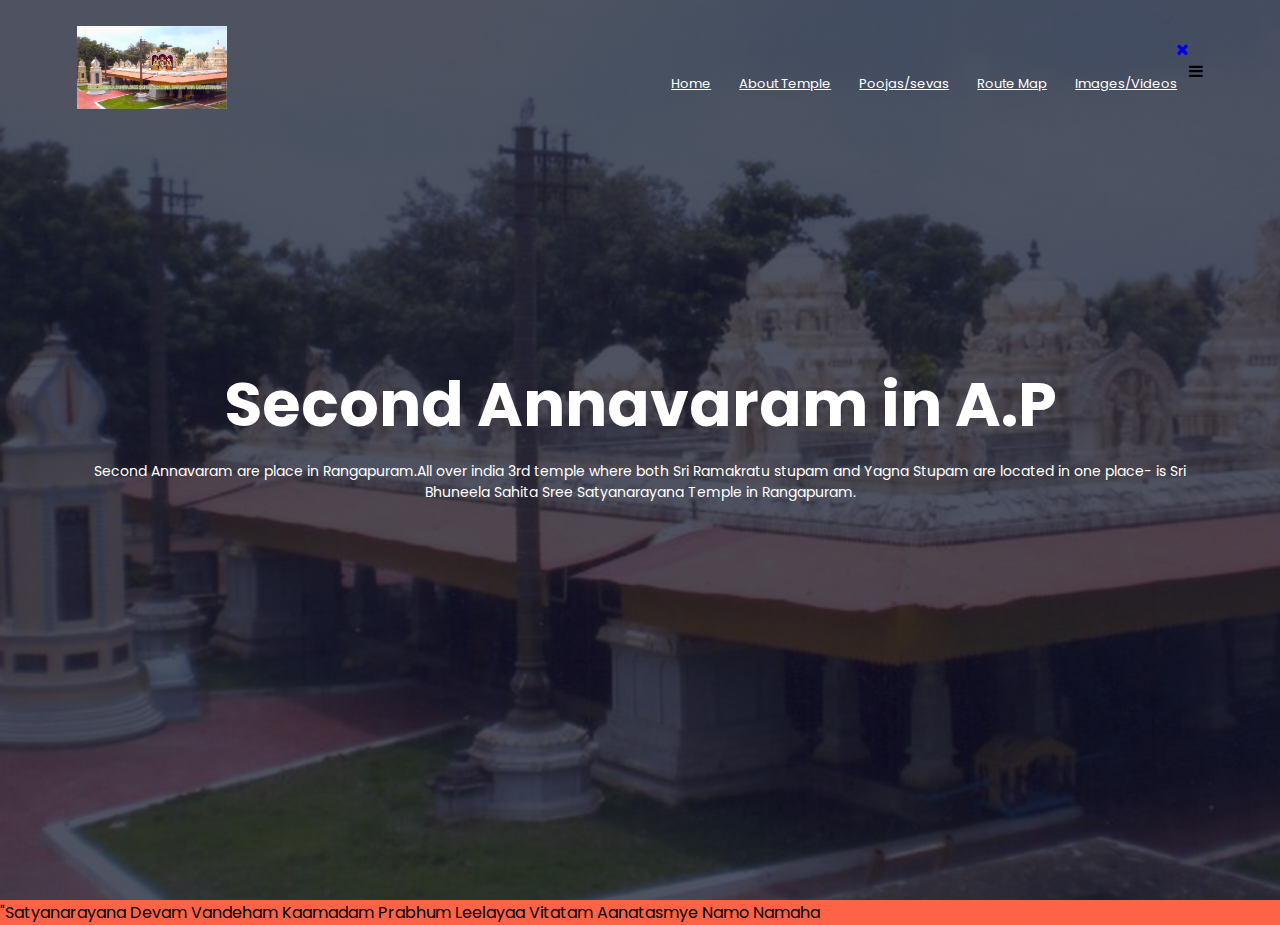
<file: index.html>
<!doctype html>
<html lang="en">
<head>

<meta name="google-site-verification" content="gX6wc_l1iu92wYNQc9cv5JEhioJ2uwV2bMY03AGWWsQ" />
<meta charset="UTF-8/">
<meta name="viewport" content="width=device-width,initial-scale=1.0">
    
<title>second annavaram</title>
<meta name="google-site-verification" content="9mYWi_2SV7pB4fZ-HUt1MWuKoevYisvvhY2wkoHRWNI" />
<link rel="icon" href="ram.jpg" type="image/png" sizes="20x20">
<link rel = "icon" href = "logo.jpg" type = "image/x-icon" size="50*50">
<link rel="stylesheet" href="style.css">
<link rel="preconnect" href="https://fonts.googleapis.com">
<link rel="preconnect" href="https://fonts.gstatic.com" crossorigin>
<link href="https://fonts.googleapis.com/css2?family=Poppins:wght@700&display=swap" rel="stylesheet">
<link rel="stylesheet" href="https://stackpath.bootstrapcdn.com/font-
awesome/4.7.0/css/font-awesome.min.css">
</head>
<body>
<section class="header">
<nav>
<a href="index.html"><img src="logo.png"</a>
<div class="nav-links" id="navLinks">
<i class="fa fa-times" onclick="hidemenu()"></i>

<ul>
<li><a href="">Home</a></li>
<li><a href="about.html">About Temple</a></li>
<li><a href="poojas.html">Poojas/sevas</a></li>
<li><a href="Map.html">Route Map</a></li>
<li><a href="videos.html">Images/Videos</a></li>
</ul>
</div>
<i class="fa fa-bars" onclick="showmenu()"></i>
</nav>
<div class="text-box">
<h1>Second Annavaram in A.P</h1>
<p>Second Annavaram are place in Rangapuram.All over india 3rd temple where both Sri Ramakratu stupam and Yagna Stupam are located in 
one place- is Sri Bhuneela Sahita Sree Satyanarayana Temple in Rangapuram. 
</p>

</section>








<!-------Javascript for toggle Menu------->
<script>
var navlinks=document.getElementByid("navLinks");
function showmenu(){
navLinks.style.right="0";
}
function hidemenu(){
navLinks.style.right="-200px";
}



</script>









<p style="background-color:Tomato;">"Satyanarayana Devam Vandeham Kaamadam Prabhum Leelayaa Vitatam Aanatasmye Namo Namaha </style></p>

</body>
</html>
</file>
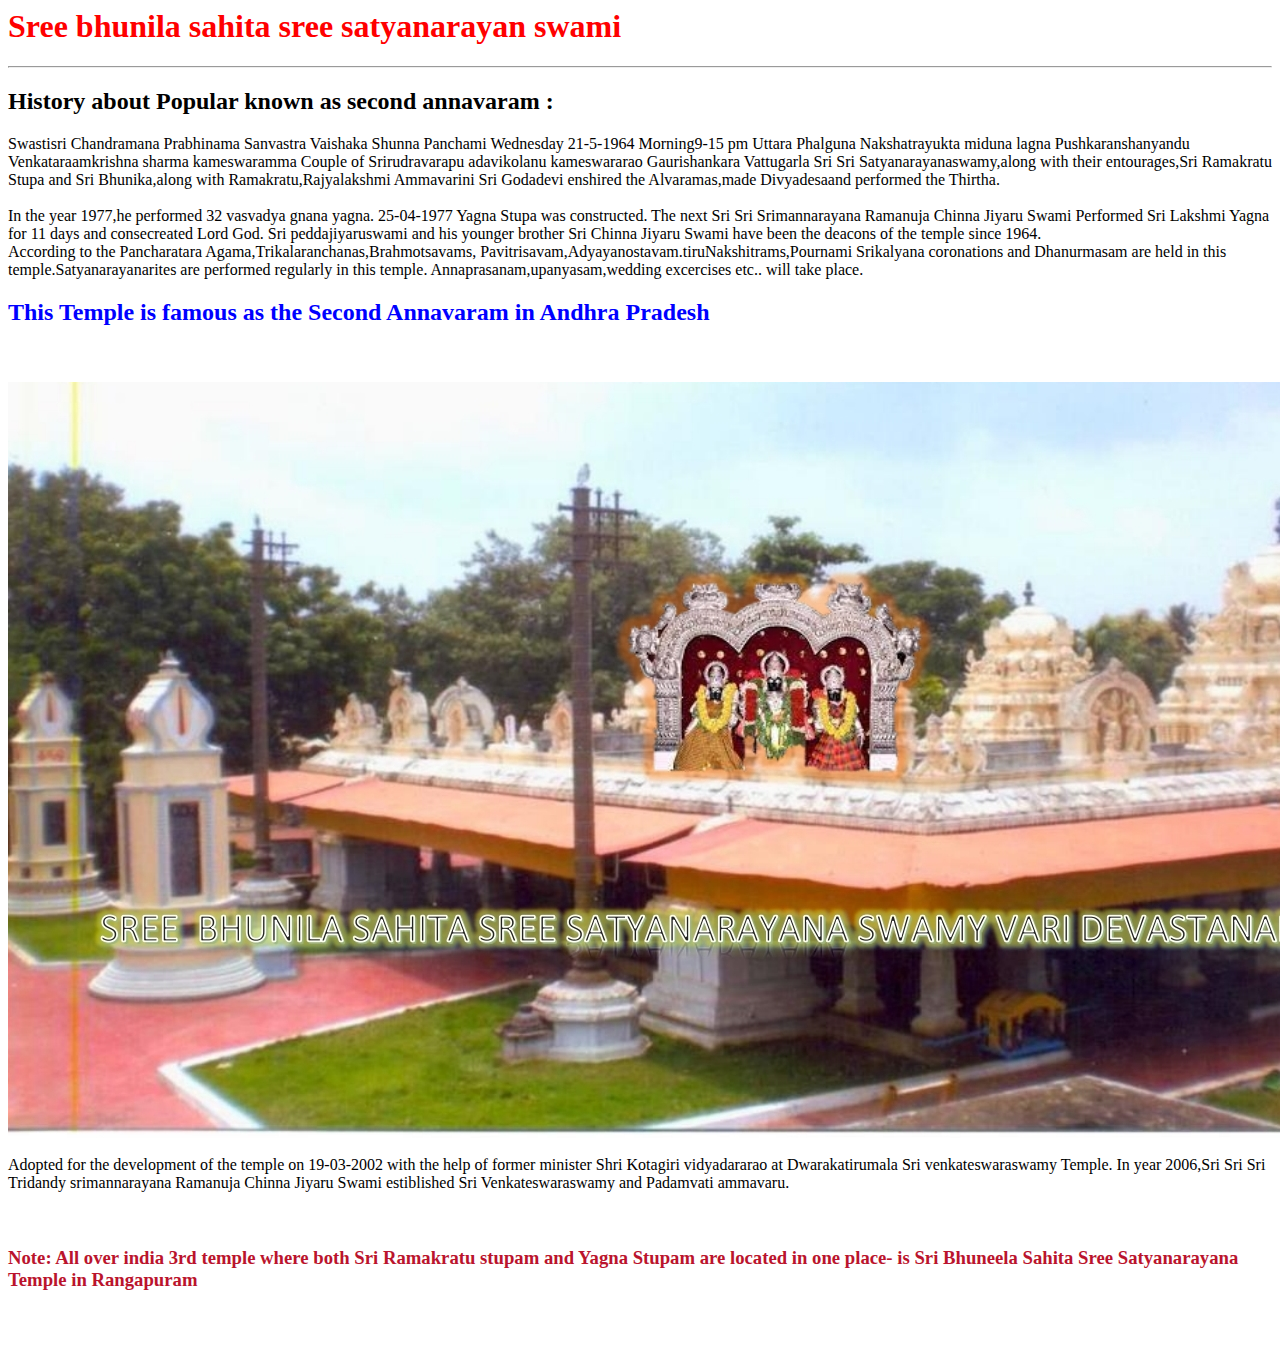
<file: about.html>
<html >
<head>
<title>history about sree bhuneela sahita sree satyanarayana temple</title>
</head>

<body>
<h1><font color='red'>Sree bhunila sahita sree satyanarayan swami</font>
</h1>
<hr>
<h2> History about Popular known as second annavaram :
</h2>
<p font color="red">

 

Swastisri Chandramana Prabhinama Sanvastra Vaishaka Shunna Panchami Wednesday
21-5-1964 Morning9-15 pm Uttara Phalguna Nakshatrayukta miduna lagna Pushkaranshanyandu
Venkataraamkrishna sharma kameswaramma Couple of Srirudravarapu adavikolanu kameswararao Gaurishankara Vattugarla Sri Sri Satyanarayanaswamy,along with their entourages,Sri
Ramakratu Stupa and Sri Bhunika,along with Ramakratu,Rajyalakshmi Ammavarini Sri Godadevi enshired the Alvaramas,made Divyadesaand performed the Thirtha.


<br><br>
In the year 1977,he performed 32 vasvadya gnana yagna. 25-04-1977 Yagna Stupa was constructed.  The next Sri Sri Srimannarayana Ramanuja Chinna Jiyaru Swami Performed Sri Lakshmi Yagna 
for 11 days and consecreated Lord God.
Sri peddajiyaruswami and his younger brother Sri Chinna Jiyaru Swami have been the deacons of the temple since 1964.
<br>
According to the Pancharatara Agama,Trikalaranchanas,Brahmotsavams, Pavitrisavam,Adyayanostavam.tiruNakshitrams,Pournami Srikalyana coronations and Dhanurmasam are held in this 
temple.Satyanarayanarites are performed regularly in this temple.
Annaprasanam,upanyasam,wedding excercises etc.. will take place.

<h2> <font color="blue">This Temple is famous as the Second Annavaram in Andhra Pradesh</font></h2>  

  <br>
<br>
<img src="5.jpg">

<br><br>
Adopted  for the development of the temple on 19-03-2002 with the help of  former minister  Shri Kotagiri vidyadararao at Dwarakatirumala Sri venkateswaraswamy Temple.
In year 2006,Sri Sri Sri Tridandy srimannarayana Ramanuja Chinna Jiyaru Swami estiblished Sri Venkateswaraswamy and Padamvati ammavaru.
<br><br><br>
<h3><font color="#BA142D"> Note: All over india 3rd temple where both Sri Ramakratu stupam and Yagna Stupam are located in 
one place- is Sri Bhuneela Sahita Sree Satyanarayana Temple in Rangapuram</fonr></h3>

</p>
<br><br>



</body>




</html>
</file>
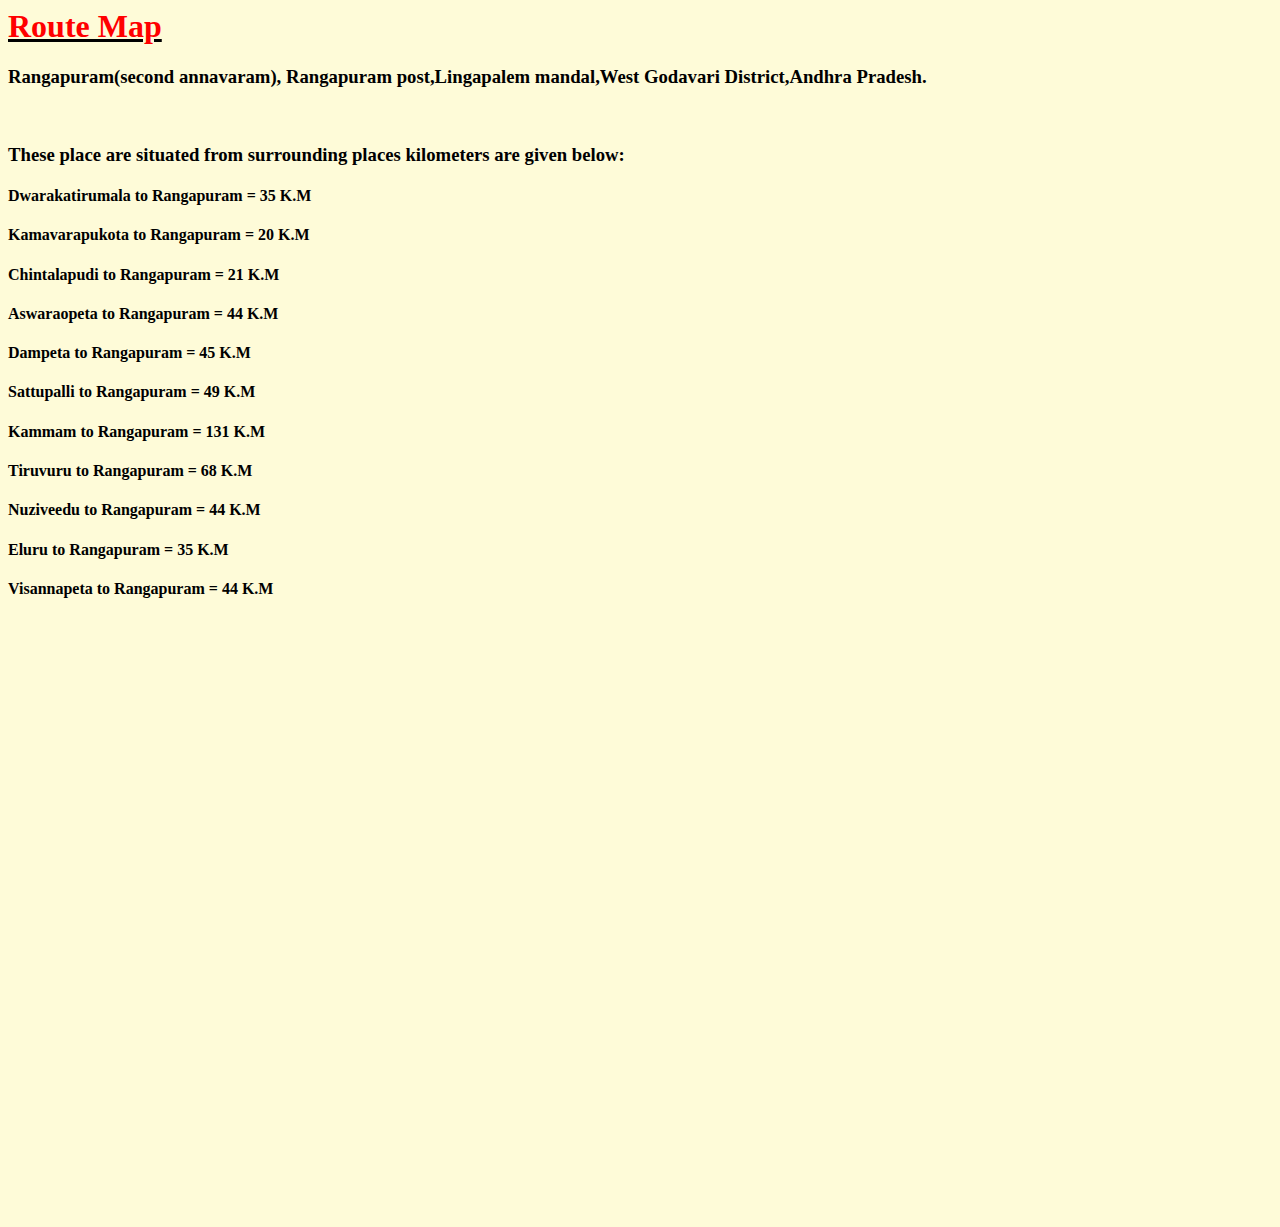
<file: Map.html>
<html>
<head><title>Maps about second annavaram</title>
</head>
<style>
body {
  background-color: #fefbd8;
}
</style>

<body>

<h1><u><font color="red">Route Map</font></u></h1>
<p>
<h3>Rangapuram(second annavaram), Rangapuram post,Lingapalem mandal,West Godavari District,Andhra Pradesh.</h3><br>
<h3>These place are situated from surrounding places kilometers are given below:</h3>
<h4>Dwarakatirumala  to  Rangapuram = 35 K.M  </h4>
<h4>Kamavarapukota to  Rangapuram = 20 K.M  </h4>
<h4>Chintalapudi  to  Rangapuram =  21 K.M  </h4>
<h4>Aswaraopeta  to  Rangapuram = 44 K.M  </h4>
<h4>Dampeta  to  Rangapuram = 45 K.M  </h4>
<h4>Sattupalli  to  Rangapuram = 49 K.M  </h4>
<h4>Kammam  to  Rangapuram = 131 K.M  </h4>
<h4>Tiruvuru  to  Rangapuram = 68 K.M  </h4>
<h4>Nuziveedu to  Rangapuram = 44 K.M  </h4>
<h4>Eluru  to  Rangapuram = 35 K.M  </h4>

<h4>Visannapeta  to  Rangapuram = 44 K.M  </h4>
</p>




<iframe src="https://www.google.com/maps/embed?pb=!1m18!1m12!1m3!1d15266.373382953268!2d81.
0657259!3d16.94534!2m3!1f0!2f0!3f0!3m2!1i1024!2i768!4f13.
1!3m3!1m2!1s0x3a3665d192eccf61%3A0x5f0828837ac5217e!2sSri%20Satyanarayana%20Swamy%20Vari%20Devastanam!5e0!3m2!1sen!2sin!4v1643114508518!5m2!1sen!2sin" width="800" height="600" style="border:0;" allowfullscreen="" loading="lazy"></iframe>



</body>



</html>
</file>
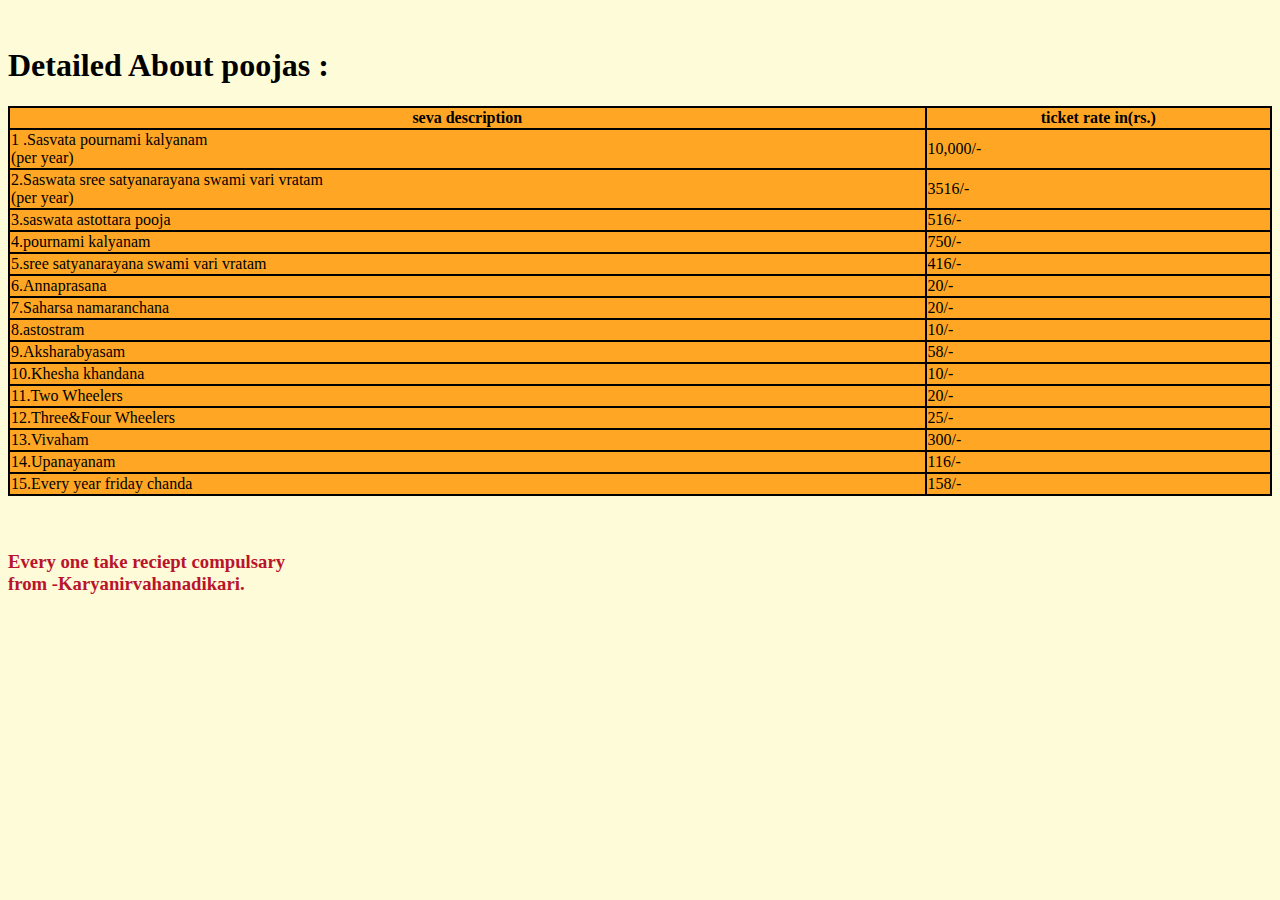
<file: poojas.html>
<html>
<head>
<title>poojas and seevas</title>
</head>
<body>
<style>
body {
  background-color: #fefbd8;
}
table, th, td {
  border: 2px solid black;
  border-collapse: collapse;
</style>
</head>
<body>
<br>
<h1>Detailed About poojas :</h1>

<table style="width: 100%;">
<colgroup>
  <col span="2" style="background-color: #ffa724">
</colgroup>
<tr>
<th>seva description</th>
<th>ticket rate in(rs.)</th>
</tr>
<tr>
<td> 1 .Sasvata pournami kalyanam<br>
(per year)</td>
<td>10,000/-</td>
</tr>
<tr>
<td> 2.Saswata sree satyanarayana swami vari vratam<br>
(per year)</td>
<td>3516/-</td>
</tr>
</tr>
<tr>
<td> 3.saswata astottara pooja
</td>
<td>516/-</td>
</tr>
<tr>
<td> 4.pournami kalyanam
</td>
<td>750/-</td>
</tr>
<tr>
<td>  5.sree satyanarayana swami vari vratam
</td>
<td>416/-</td>
</tr>
<tr>
<td>   6.Annaprasana
</td>
<td>20/-</td>
</tr>
<tr>
<td>  7.Saharsa namaranchana
</td>
<td>20/-</td>
</tr>
<tr>
<td>   8.astostram
</td>
<td>10/-</td>
</tr>
<tr>
<td>   9.Aksharabyasam
</td>
<td>58/-</td>
</tr>
<tr>
<td>  10.Khesha khandana
</td>
<td>10/-</td>
</tr>
<tr>
<td>   11.Two Wheelers
</td>
<td>20/-</td>
</tr>
<tr>
<td>    12.Three&Four Wheelers
</td>
<td>25/-</td>
</tr>
<tr>
<td>    13.Vivaham
</td>
<td>300/-</td>
</tr>
<tr>
<td>    14.Upanayanam
</td>
<td>116/-</td>
</tr>
<tr>
<td>     15.Every year friday chanda
</td>
<td>158/-</td>
</tr>

</table>
<br><br>

<h3><font color="#BA142D">Every one take reciept compulsary <br>
                                      from     -Karyanirvahanadikari.</font></h3>




</body>





</html>
</file>
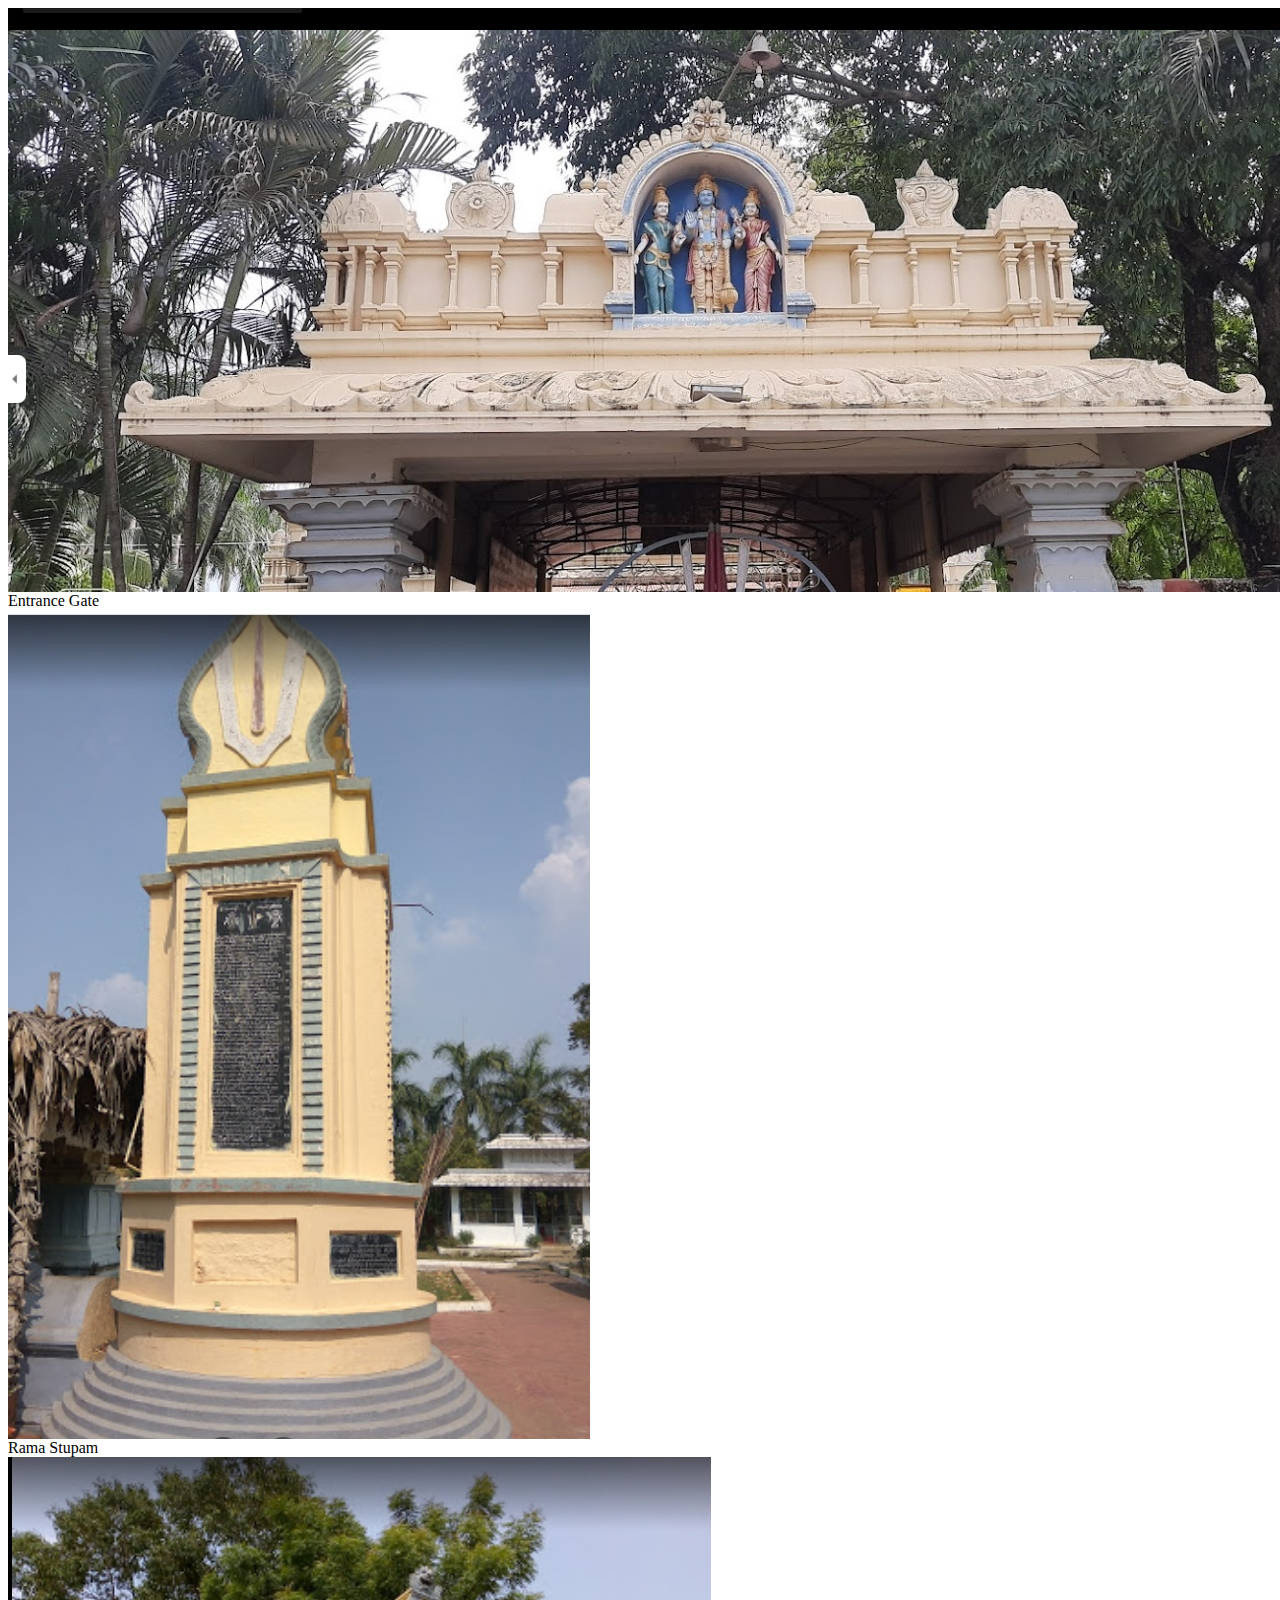
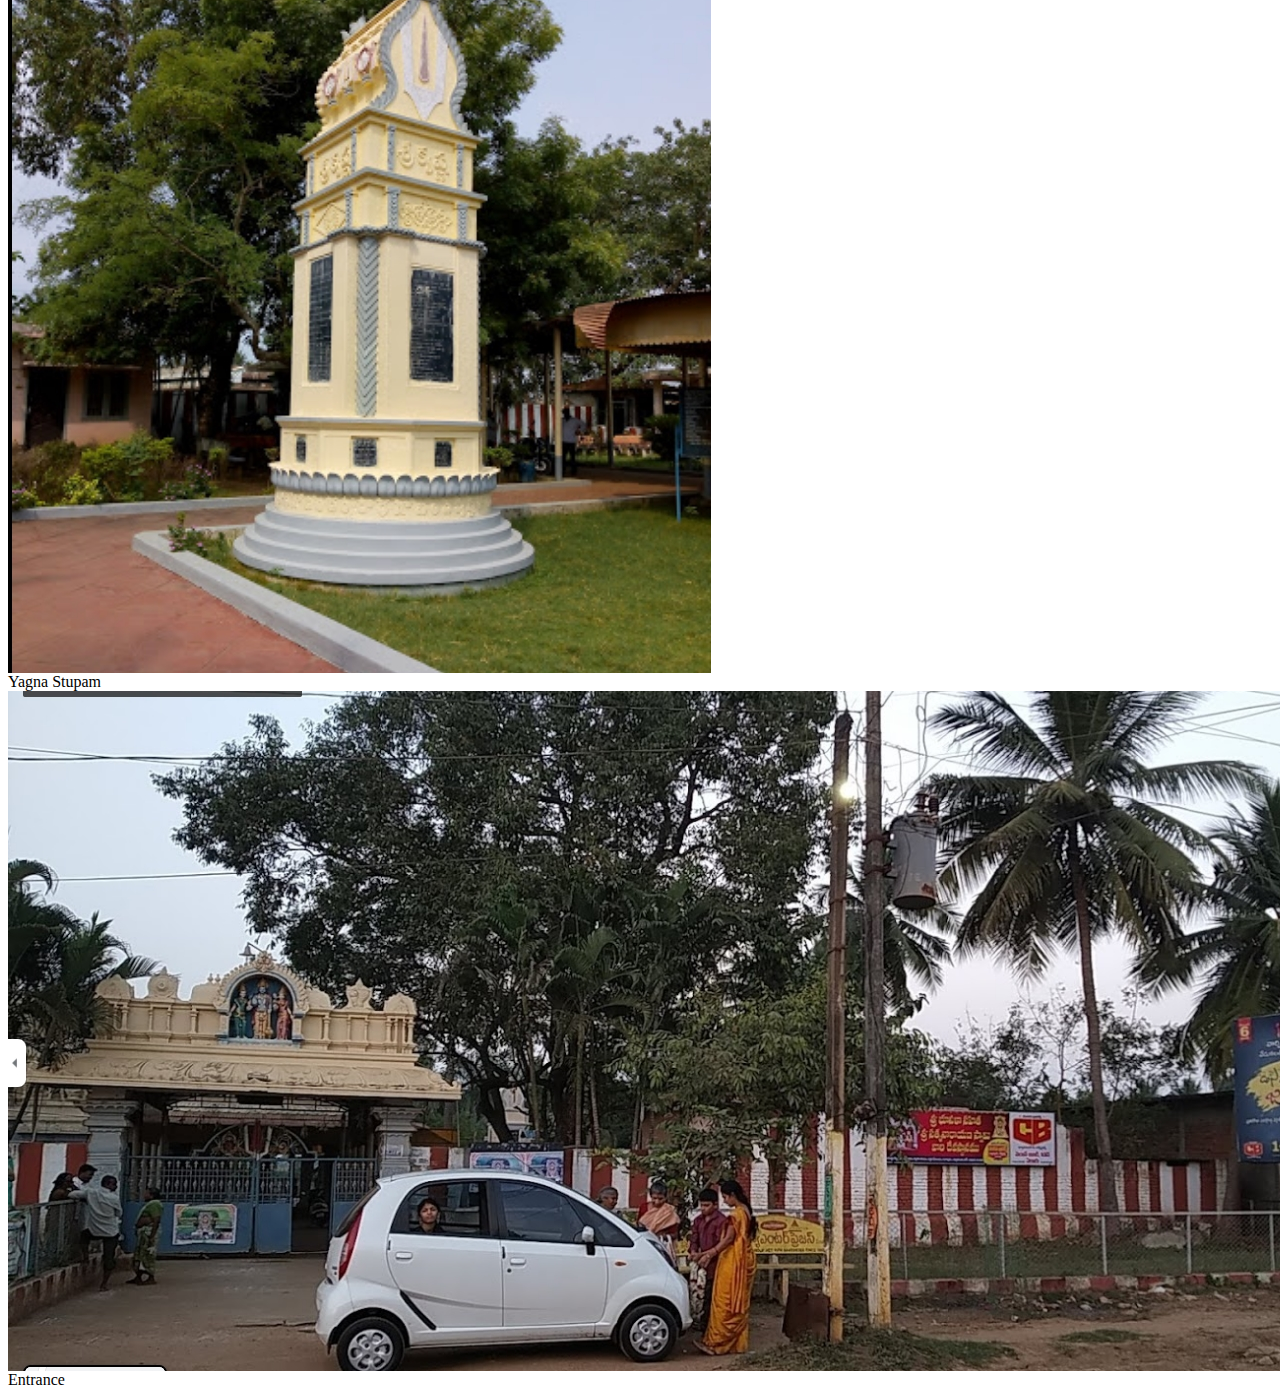
<file: videos.html>
<html>
<head>
<title> Images about second annavaram</title>
</head>
<body>
<div class="container">
<div class="gallery">
<img src="10.jpg">
<div class="dec">Entrance Gate</div>
</div>

<div class="container">
<div class="gallery">
<img src="12.jpg">
<div class="dec">Rama Stupam</div>
</div>
<div class="container">
<div class="gallery">
<img src="16.jpg">
<div class="dec">Yagna Stupam</div>
</div>
<div class="container">
<div class="gallery">
<img src="18.jpg">
<div class="dec">Entrance</div>
</div>




</body>





</html>
</file>
<file: style.css>
*{
margin:0;
padding:0;
font-family: 'Poppins', sans-serif;
}
.header{
  min-height:100vh;
width:100%;
background-image:linear-gradient(rgba(4,9,30,0.7),rgba(4,9,30,0.7)),url(data.jpg);
background-position:center;
background-size:cover;
position:relative;

}
nav{
display: flex;
padding: 2% 6%;
justify-content: space-between;
align-items: center;

}
nav img{
width: 150px;

}
.nav-links{
flex:1;
text-align: right;

}
.nav-links ul li{
list-style:none;
display: inline-block;
padding:8px 12px;
postion:relative;


}

.nav-links ul li a{
color:#fff;
text-decaration: none;
font-size: 13px;

}
.nav-links ul li::after{
content:"";
width:0%;
height: 2px;
background: #f44336;
display: block;
margin:auto;
transistion:0.5s;
}
.nav-links ul li:hover::after{
width:100%;
}
.text-box{
width:90%;
color:#fff;
position: absolute;
top:50%;
left:50%;
transform: translate(-50%,-50%);
text-align: center;
}
.text-box h1{
font-size: 62px;
}
.text-box p{
margin:10px 0 40px;
font-size:14px;
color:#fff;
}
.hero-btn{
display:inline-block;
text-decaration:none;
color:#fff;
border:1px solid #fff;
padding:12px 34px;
font-size:14px;
background:transparent;
position:relative;
cursor:pointer;
}
.hero-btn:hover{
border: 1px solid #f44336;
background:#f44336;
transition: 1s;
}
nav.fa{

display:none;

}

@media(max-width:700px){
.text-box h1{
font-size:20px;
}
.nav-links ul li{
display:block;
}
.nav-links{
position:absolute;
background:#f44336;
height:100vh;
width:200px;
top:0;
right:-200px;
text-alight:left;
z-index:2;
transition:1s;

}
nav.fa{
display:block;
color:#fff;
margin:10px;
font-size:22px;
cursor:pointer;
}

.nav-links ul{
padding:3
0px;

}
}
</file>
